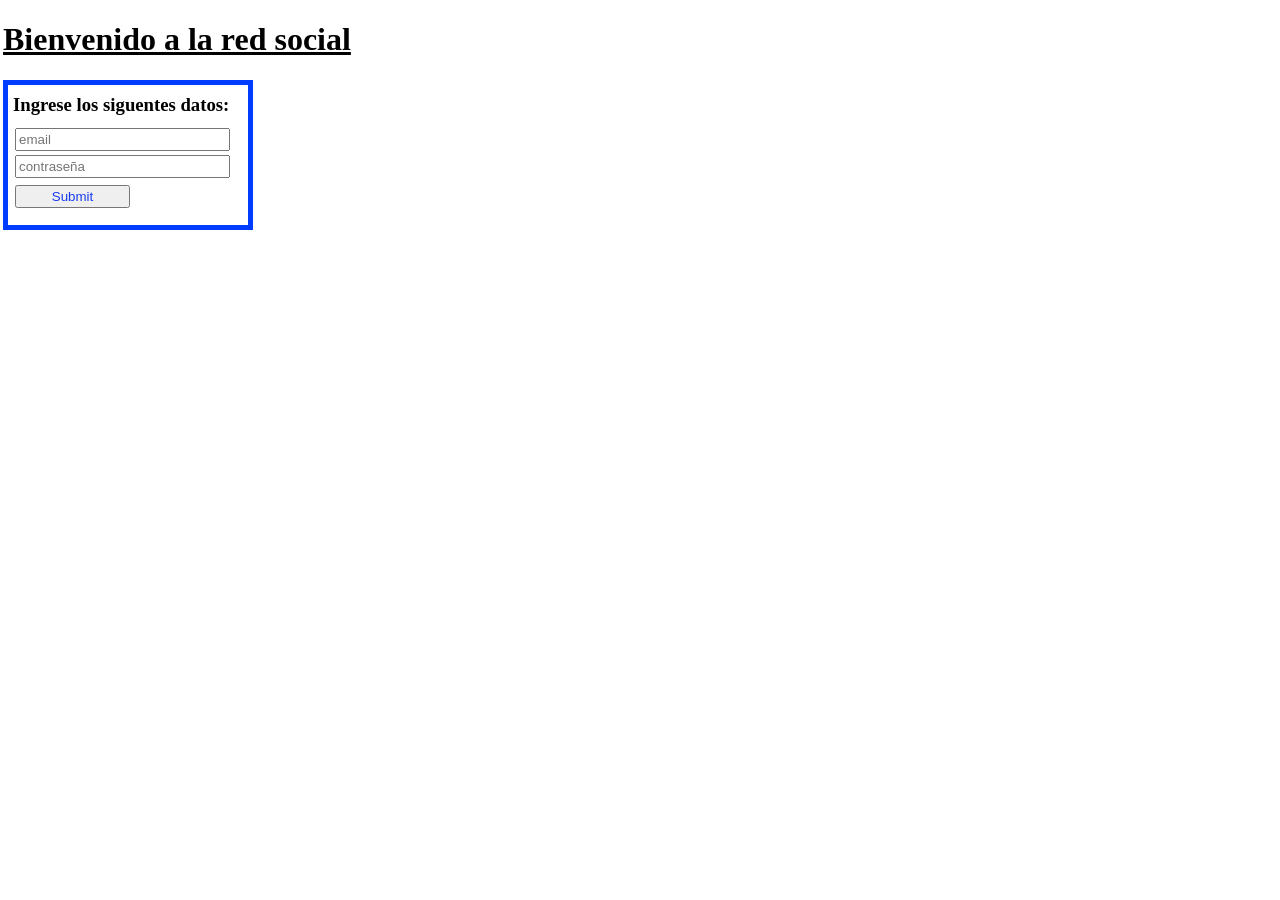
<file: Curso HTML y CSS/CSS/Box Model/index.html>
<!DOCTYPE html>
<html>
<head>
    <title>Enlazar CSS</title>
    <link rel="stylesheet" href="styles.css"> <!--con esto enlazamos una hoja de estilos, donde ponemos las configuraciones css-->
</head>
<body>
    <div><h1>Bienvenido a la red social</h1></div>
    <form class="formulario">
        <h3>Ingrese los siguentes datos: </h3>
        <input class="formulario_input" type="text" placeholder="email" required>
        <input class="formulario_input" type="password" placeholder="contraseña"required>
        <input class="formulario_input formulario_submit" type="submit">
    </form>
</body>
</html>
</file>
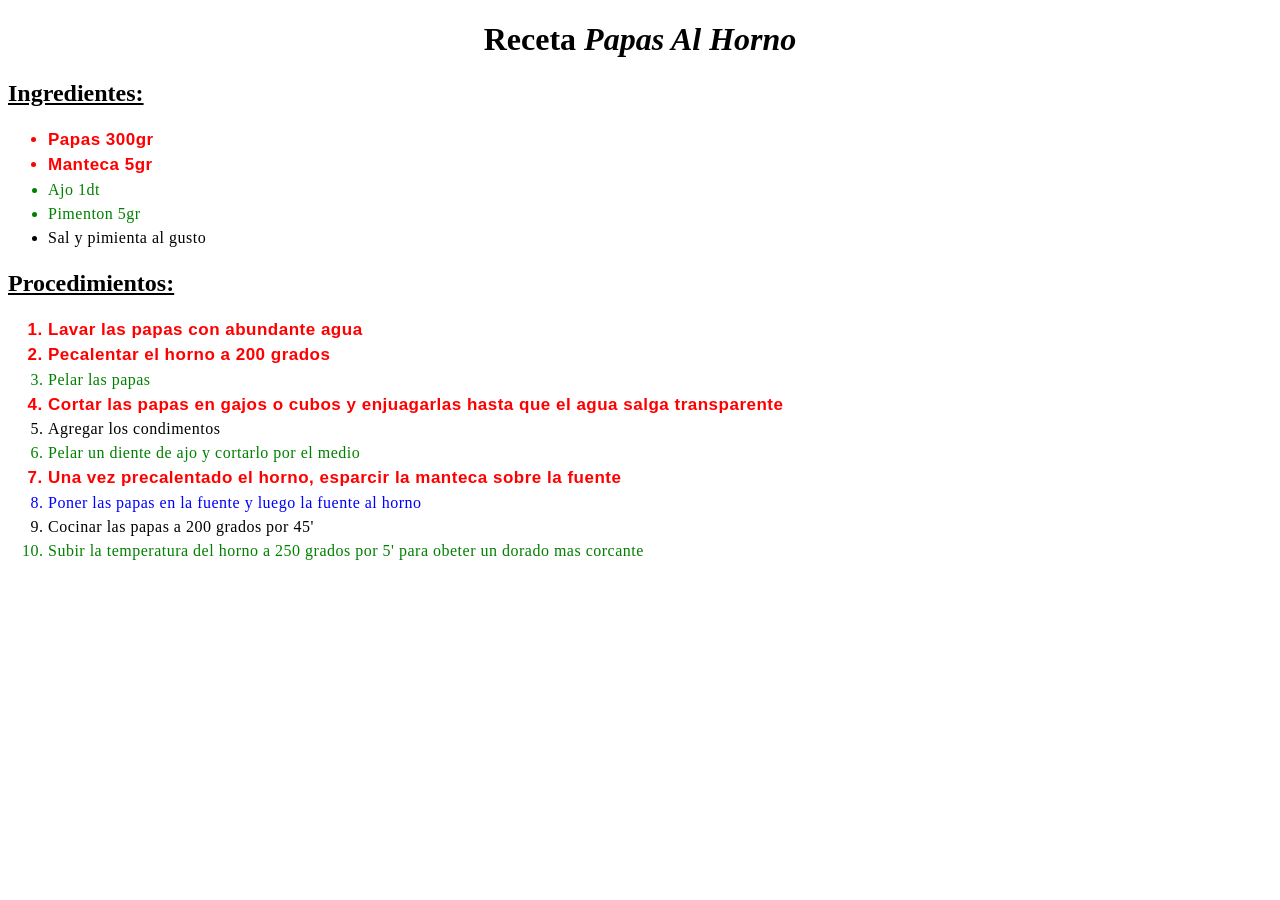
<file: Curso HTML y CSS/CSS/Texto/index.html>
<!DOCTYPE html>
<html>
<head>
    <title>Enlazar CSS</title>
    <link rel="stylesheet" href="styles.css"> <!--con esto enlazamos una hoja de estilos, donde ponemos las configuraciones css-->
</head>
<body>
    <h1>Receta <span>Papas al Horno</span></h1> <!--El span es para referencia esa pequena parte del texto y aplicarle lo que queramos-->
    <h2>Ingredientes:</h2>
    <ul>
        <li class="Importantes">Papas 300gr</li> <!--Esto del class es un atributo para poder referenciar a esos elementos y editarlos como queramos-->
        <li class="Importantes">Manteca 5gr</li>
        <li class="Opcional">Ajo 1dt</li>
        <li class="Opcional">Pimenton 5gr</li>
        <li>Sal y pimienta al gusto</li>
    </ul>
    <!--Otro atributo que existe, pero eso SOLO SE USA UNA VEZ, es el id (el la hoja de cess se referencia con un #). Este atribto le comunica al navegador que va a ser un identificador unico, se usa en solo un elemento-->
    <h2>Procedimientos:</h2>
    <ol>
        <li class="Importantes">Lavar las papas con abundante agua</li>
        <li class="Importantes">Pecalentar el horno a 200 grados</li>
        <li class="Opcional">Pelar las papas</li>
        <li class="Importantes">Cortar las papas en gajos o cubos y enjuagarlas hasta que el agua salga transparente</li>
        <li>Agregar los condimentos</li>
        <li class="Opcional">Pelar un diente de ajo y cortarlo por el medio</li>
        <li class="Importantes">Una vez precalentado el horno, esparcir la manteca sobre la fuente</li>
        <li id="Obvio">Poner las papas en la fuente y luego la fuente al horno</li>
        <li class="Importante">Cocinar las papas a 200 grados por 45'</li>
        <li class="Opcional">Subir la temperatura del horno a 250 grados por 5' para obeter un dorado mas corcante</li>
    </ol>
</body>
</html>
</file>
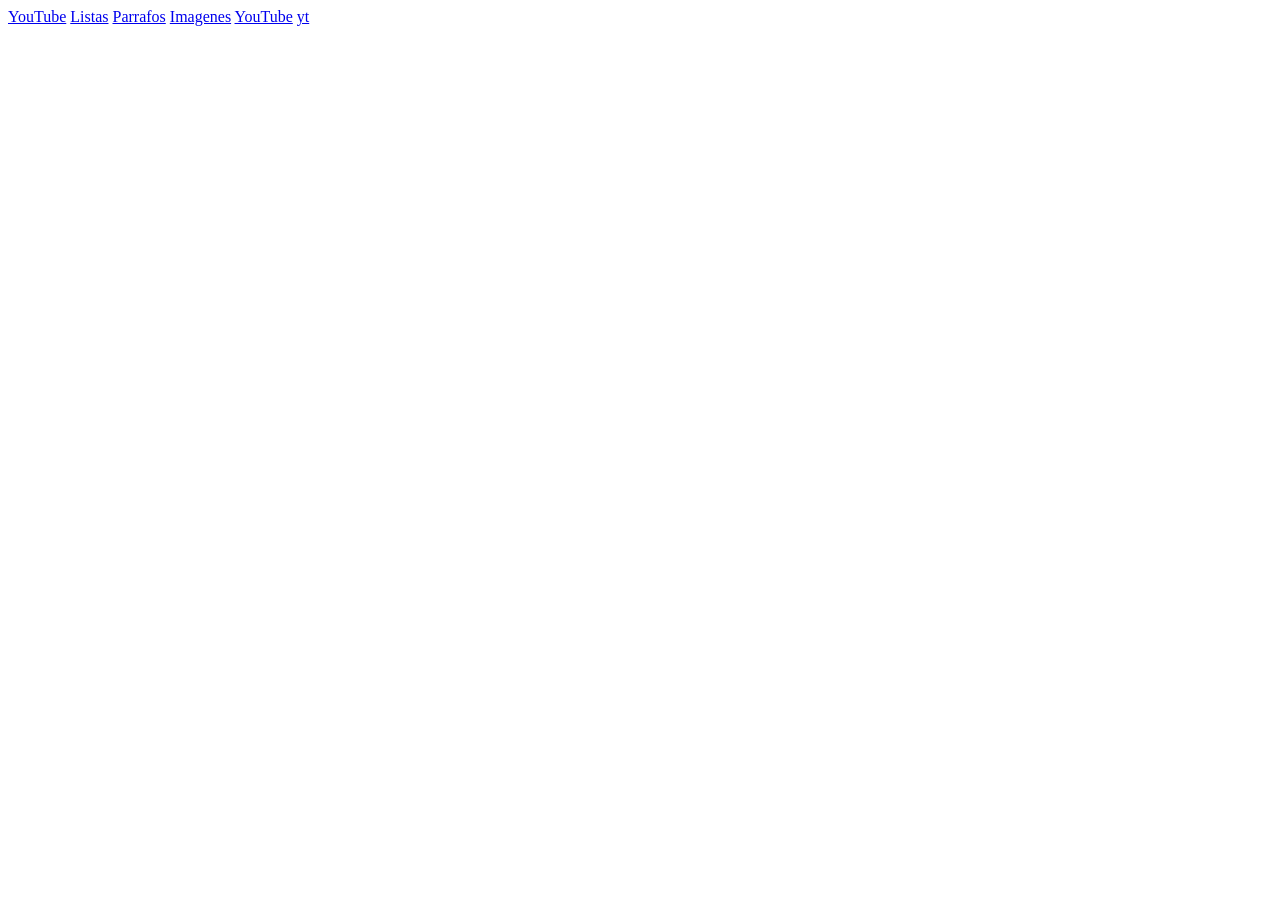
<file: Curso HTML y CSS/HTML/enlaces.html>
<!DOCTYPE html>
<html>
<head>
    <title>Enlaces</title>
</head>
<body>
    <a href="https://youtube.com/">YouTube</a> <!--Esto es para poner enlaces (a), lo que esta al lado de la a, es un atributo.
    si el enlace no esta en nuestro dispositivo, hay que agregar el "https://"-->
    <a href="listas.html" title="Ejemplo de listas">Listas</a><!--lo que hace el atributo title es que cuando posicionas el cursor por encima del enlace, 
    dice lo que pusite-->
    <a href="Parrafos_encabezados.html" target="_blank">Parrafos</a><!--Lo que hace el atributo target es definir como se abre el enlace, 
    por defecto se pone_self que es en el mimso lugra, 
    pero el _blank hace que se abra en otra pestana-->
    <a href="Imagenes.html" target="_blank">Imagenes</a> <!--Tambien en href se puede poner #algo, que so lo que hace es navegar dentro de la misma pagina a algun apartado-->
    <a href="youtube.com" rel="noopener" target="_blank"> YouTube</a> <!--no tiene acceso a win.opnener, es decir, que la gaina a la que redirigimos no pueda cambia la de origen-->
    <a href="youtube.com" rel="noreferrer" target="_blank">yt</a><!--es lo mismo que noopener, pero ademas renstrige la nformacion de los encabezados, es decir, no se seabe de que pagina vino-->
    <a href="youtube.com" rel="nofollow"></a> <!--Esto le dce a googlr que no siga lo qu eva visitando el usuario, que se desligue de el-->
    <!-- se pueden combinar los rel, separandolos con un espacio en el mismo juego de comillas-->
     <!--mailto:avi.caste@gmail.com, esto se puede poner en href y sirve para que se abra la app de mails predeterminada y se posicuione en mandar un mauil al mail indicado-->
     <!--"tel:39329729" lo mismo que mailto, pero con un numero de tel-->
</body>
</html>
</file>
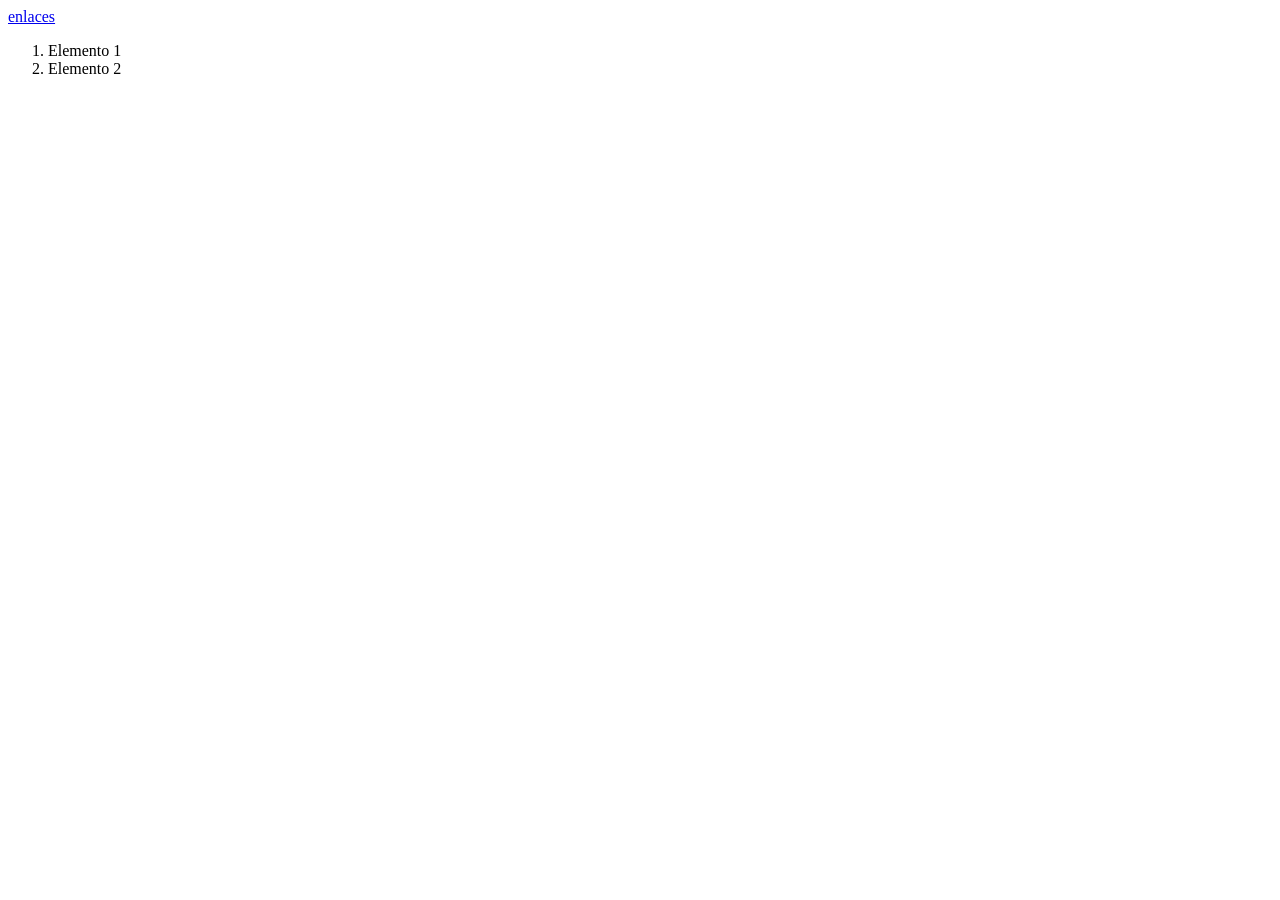
<file: Curso HTML y CSS/HTML/listas.html>
<!DOCTYPE html>
<html>
    <head> 
        <title>Listas</title>
    </head>
    <body>
        <a href="enlaces.html">enlaces</a>
        <ol> <!--Esto es 'oredered list'-->
            <li> Elemento 1</li><!--Esto es 'list item'. por defecto pone '1.', y asi sucesivamente-->
            <li>Elemento 2 </li>
        </ol>
        <ul><!--Esto es "unrodered list".
            en vez de nemron es los items, pone vi;etas o puntos-->

        </ul>
    </body>
</html>
</file>
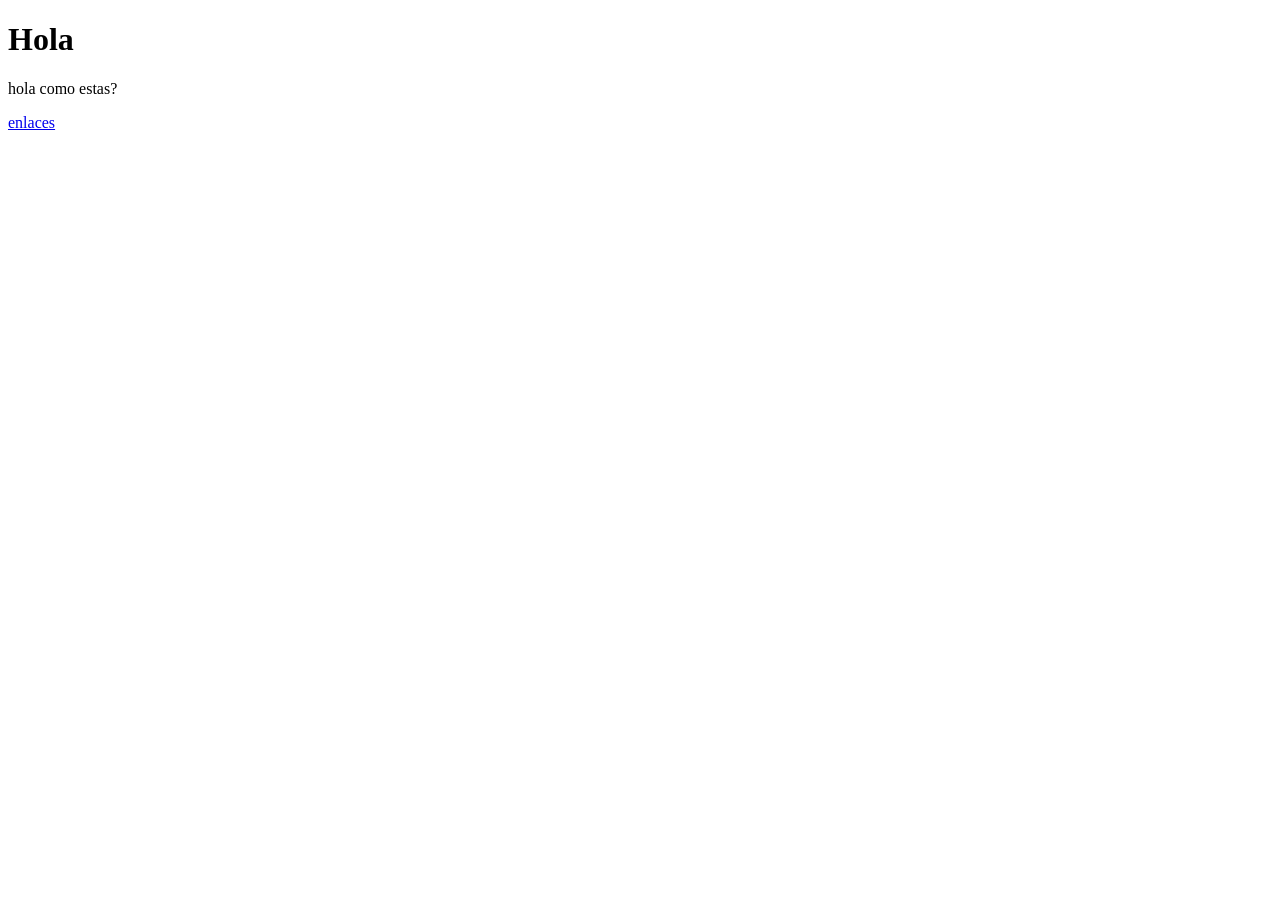
<file: Curso HTML y CSS/HTML/Parrafos_encabezados.html>
<!DOCTYPE html>
<html>
    <head>
        <title>Primer WEB</title>
    </head>
    <body> <!--Esto es el cuerpo de la pagina-->
        <h1>Hola </h1> <!--esto es como un titulo pero en el cuerpo, hay 6 niveles. 
        por pagina web se usa una sola vez en toda la web, es el indicador mas importante. 
        da posicionamiento en busquedas-->
        <p> <!--Eso es para los parrafos-->
            hola como estas?
        </p>
        <a href="enlaces.html">enlaces</a>
    </body>
</html>
</file>
<file: Curso HTML y CSS/CSS/Box Model/styles.css>
.formulario{
    width: 250px;
    height: 150px;
    padding: 4px 5px;
    box-sizing: border-box; /*esto hace que el tamaño de la caha se adapte al alto y ancho que definimos, y no al contenido */
    border: 5px solid #003cff; /* los bordes se pueden definir directamente en ina linea 1ero el grosor, sigue al opacidad o esilo y por ultimo el color
    esto es la forma del rgb en hexa, lso primeros 2 numeros son del red, lo que sigue green y lo ultimo blue.
    hay mas forma de elegir colores: rgb y hsl. pero el rgb exa es la mas usada y sencilla
    https://htmlcolorcodes.com/color-picker/  esta es una pagina web que ayuda con el tema del color*/
}
h3{
    margin: 5px 10px 10px 0px;
    width: 250px;
}
.formulario_input{
    padding: 2px;
    width: 90%;
    margin: 2px;
    color: hsla(230, 100%, 47%, 0.902);/*color (hay una rueda de 360 grados que los define), saturacion, brillo, opacidad (0-1)
    es comodo para colores pastel*/
    

}
.formulario_submit{
    width: 50%;
    margin-top: 5px;/* la separacion total es de 5px, no 7px. 
    porque lo que hace el margin colapse es tomar la distancia mas grande unicamente, no sumar ambas*/
}
div{
    margin: 0;
}
body{
    margin: 3px;
}
h1{
    text-decoration: underline;
    font-weight: 600; 
}
</file>
<file: Curso HTML y CSS/CSS/Texto/styles.css>
h2{ /*Seleccion por elemento*/
    text-decoration: underline;
}
h1{
        text-align: center;
        text-transform: capitalize; /*puede ser uppercase y lowercase*/
}
.Importantes{ /*Seleccion por clase*/
    color: red;
    font-weight: bold; /*esto lo podemos reemplazar por <strong> en HTML, que lo que hace es ponerlo en negrita y ademas darle pero en el CEO (busqueda)
    Tmbien se le puede seleccionaer el grosor, en vez de ponerle negrita (entre 100 - 900, depende del tipo de fuente para que haya mayor), tambien existe bolder que lo que hacer es hacer la fuente unpaso mas aelante que bold */
    font-family: 'arial'; /*Esto es para asignar tipos de fuentes, 
    las comillas son solo necesarias cuando el nombre de la fuente tiene un espacio en el medio, 
    pero pongamoslo siempre cosa de no errar.
    Se pone una coma despues del primer tipo de fuente para que, si la primera no existe en el navegador, cargue la 2da (se pueden poner las que quieran)*/
    font-size: 17px;
}
.Opcional{
    color: green
}
li{
    text-align: justify;
    line-height: 1.5; /*Interlineado*/
    letter-spacing: 0.5px; /*Separado entre letras*/
    font-family:'Times New Roman', Times, serif;
    font-weight: 400; 
}
span{
    font-weight: bold;
    font-style: italic; /*italic es cursiva, oblique es un poco menos inclinada y si al oblique le agregamos los grados al lado, le podemos ajustar la iclinacion al gusto */
}
#Obvio{ /*Seleccion por id*/
    color: blue;
}
</file>
